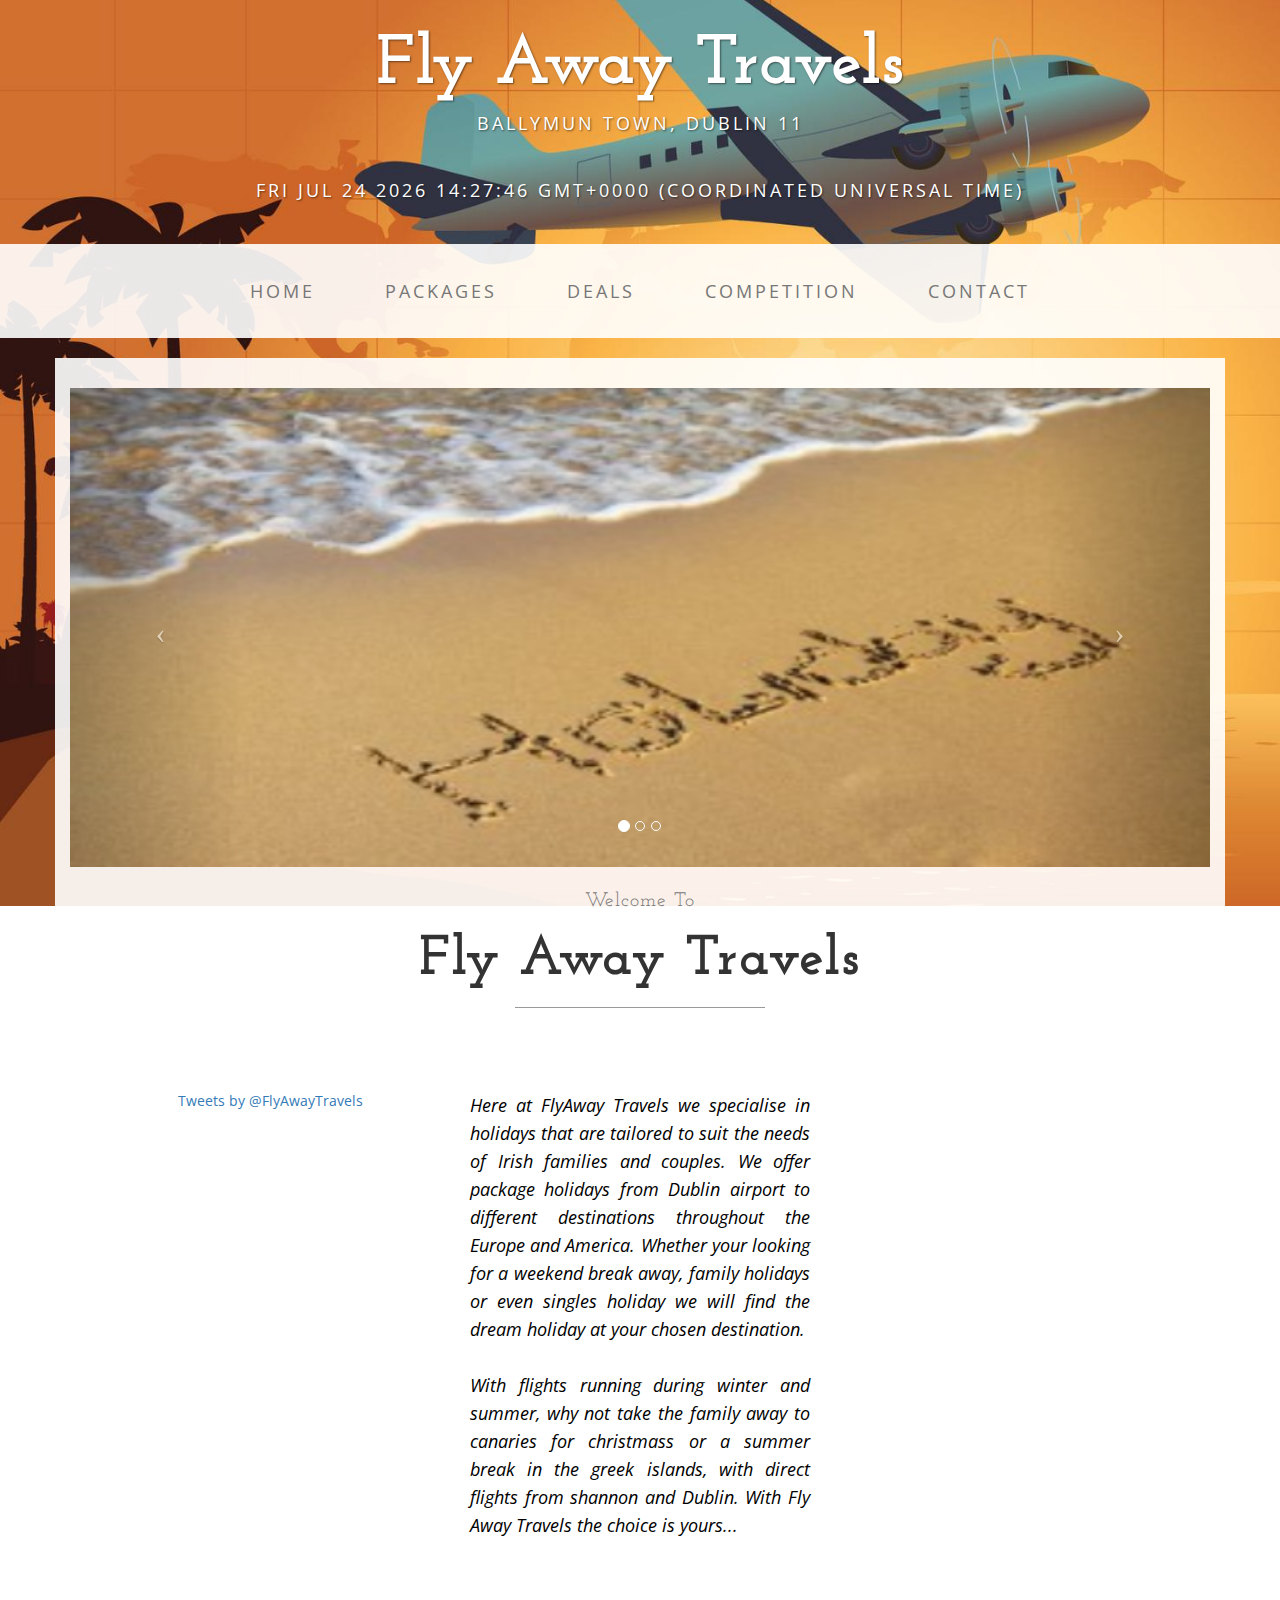
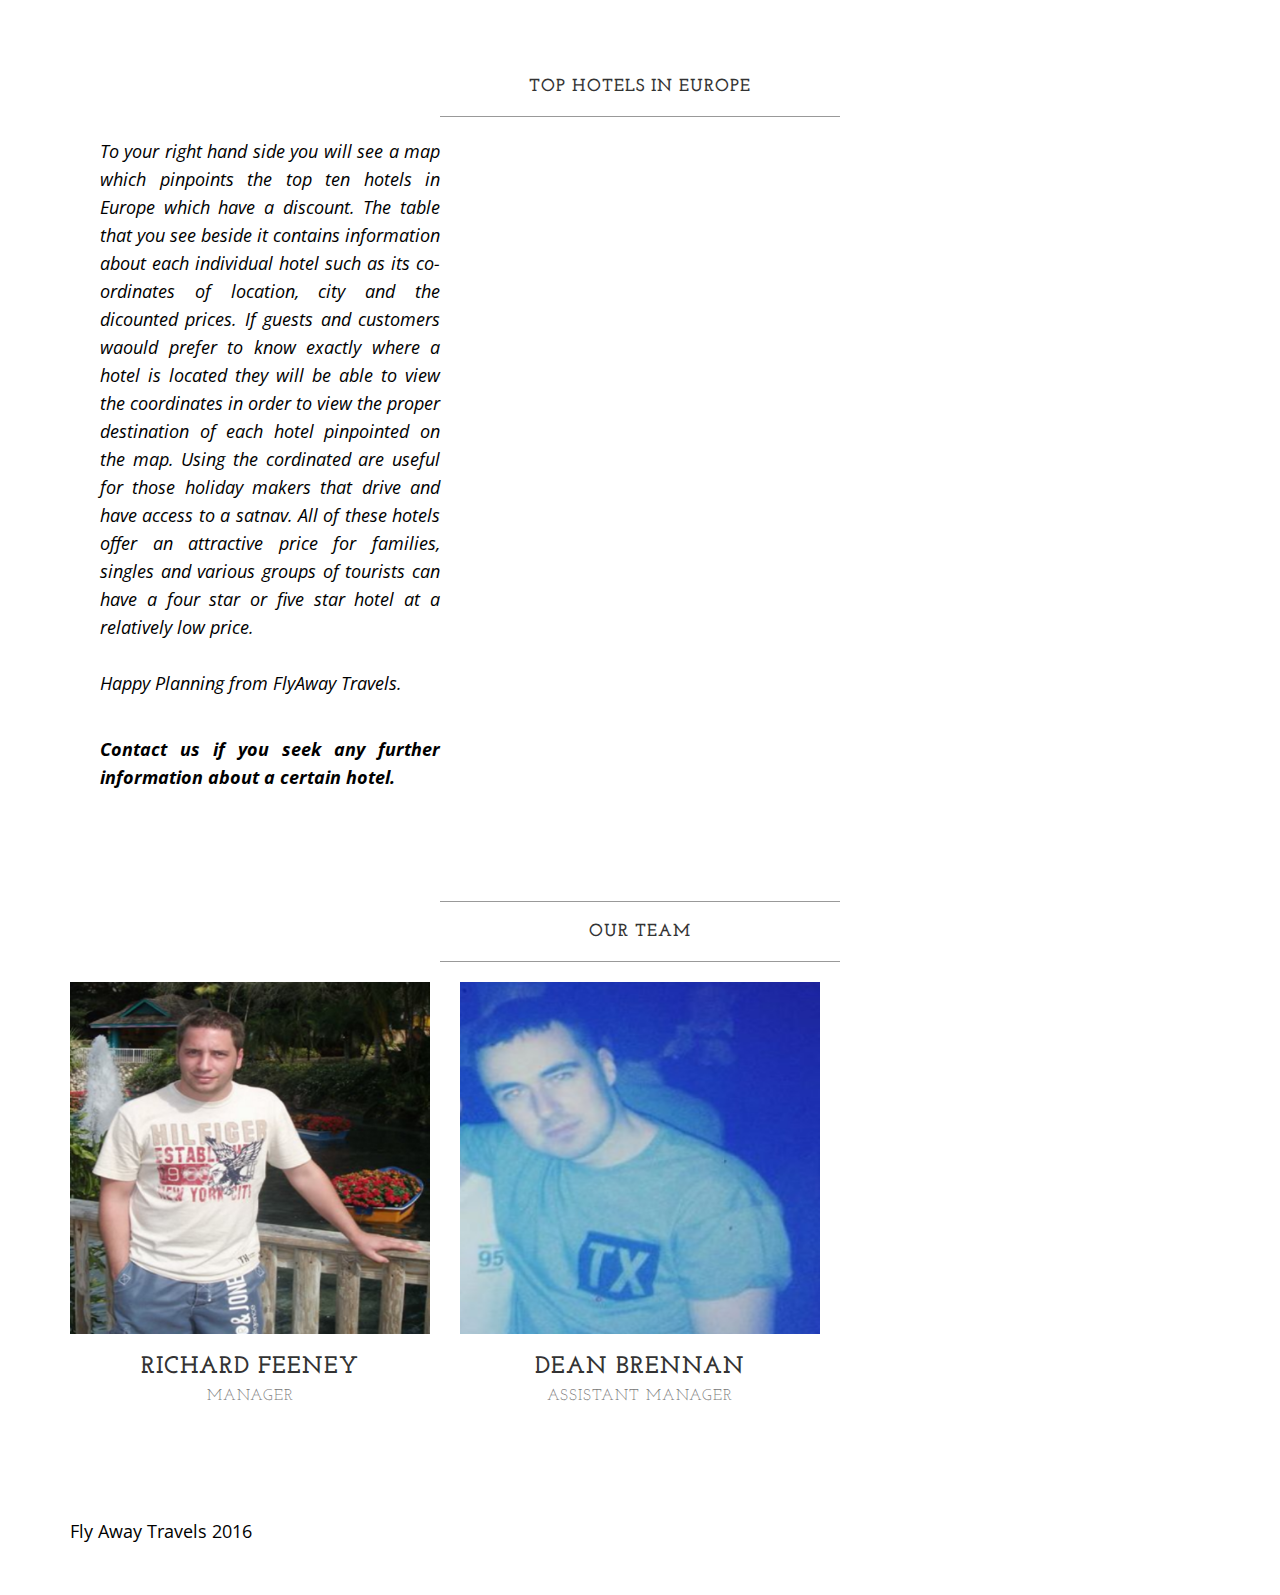
<file: workspace/index.html>
<!--
/*
 * Class link
 *
 * @reference https://www.google.com/fusiontables/DataSource?docid=1BaX6UbRRjL4htWT9OEyS-qJ9hj-qV1LRqEarb4Ii#rows:id=1
 * @author Richard Feeney, X13742281
 *
 */ 
 -->




<!DOCTYPE html>
<html lang="en">
   <head>
      <meta charset="utf-8">
      <meta http-equiv="X-UA-Compatible" content="IE=edge">
      <meta name="viewport" content="width=device-width, initial-scale=1">
      <meta name="description" content="">
      <meta name="author" content="">
      <title>Fly Away Travels - Start Bootstrap Theme</title>
      <!-- Bootstrap Core CSS -->
      <link href="css/bootstrap.min.css" rel="stylesheet">
      <!-- Custom CSS -->
      <link href="css/business-casual.css" rel="stylesheet">
      <!-- Fonts -->
      <link href="http://fonts.googleapis.com/css?family=Open+Sans:300italic,400italic,600italic,700italic,800italic,400,300,600,700,800" rel="stylesheet" type="text/css">
      <link href="http://fonts.googleapis.com/css?family=Josefin+Slab:100,300,400,600,700,100italic,300italic,400italic,600italic,700italic" rel="stylesheet" type="text/css">
      <style type="text/css">
         p{
         text-align: justify;     
         }
      </style>
      <!--  <script language="javascript" type="text/javascript">
         alert("Welcome to FlyAway Travels")
         </script>
         -->
   </head>
   <body>
      <div class="brand">Fly Away Travels</div>
      <div class="address-bar">Ballymun Town, Dublin 11</div>
      <p class ="address-bar" id="date/time"></p>
      <script>
         document.getElementById("date/time").innerHTML = Date();
      </script>
      <!-- Navigation -->
      <nav class="navbar navbar-default" role="navigation">
         <div class="container">
            <!-- Brand and toggle get grouped for better mobile display -->
            <div class="navbar-header">
               <button type="button" class="navbar-toggle" data-toggle="collapse" data-target="#bs-example-navbar-collapse-1">
               <span class="sr-only">Toggle navigation</span>
               <span class="icon-bar"></span>
               <span class="icon-bar"></span>
               <span class="icon-bar"></span>
               </button>
               <!-- navbar-brand is hidden on larger screens, but visible when the menu is collapsed -->
               <a class="navbar-brand" href="index.html">Fly Away Travels</a>
            </div>
            <!-- Collect the nav links, forms, and other content for toggling -->
            <div class="collapse navbar-collapse" id="bs-example-navbar-collapse-1">
               <ul class="nav navbar-nav">
                  <li>
                     <a href="index.html">Home</a>
                  </li>
                  <li>
                     <a href="packages.html">Packages</a>
                  </li>
                  <li>
                     <a href="deals.php">Deals</a>
                  </li> 
                  <li>
                     <a href="comp.html">Competition</a>
                  </li>
                  <li>
                     <a href="contactPage.php">Contact </a>
                  </li>
               </ul>
            </div>
            <!-- /.navbar-collapse -->
         </div>
         <!-- /.container -->
      </nav>
      <div class="container">
         <div class="row">
            <div class="box">
               <div class="col-#FFE87C text-center">
                  <div id="carousel-example-generic" class="carousel slide">
                     <!-- Indicators -->
                     <ol class="carousel-indicators hidden-xs">
                        <li data-target="#carousel-example-generic" data-slide-to="0" class="active"></li>
                        <li data-target="#carousel-example-generic" data-slide-to="1"></li>
                        <li data-target="#carousel-example-generic" data-slide-to="2"></li>
                     </ol>
                     <!-- Wrapper for slides -->
                     <div class="carousel-inner">
                        <div class="item active">
                           <img class="img-responsive img-full" src="img/slide-1.jpg" alt="">
                        </div>
                        <div class="item">
                           <img class="img-responsive img-full" src="img/slide-2.png" alt="">
                        </div>
                        <div class="item">
                           <img class="img-responsive img-full" src="img/slide-3.jpg" alt="">
                        </div>
                     </div>
                     <!-- Controls -->
                     <a class="left carousel-control" href="#carousel-example-generic" data-slide="prev">
                     <span class="icon-prev"></span>
                     </a>
                     <a class="right carousel-control" href="#carousel-example-generic" data-slide="next">
                     <span class="icon-next"></span>
                     </a>
                  </div>
                  <h2 class="brand-before">
                     <small>Welcome to</small>
                  </h2>
                  <h1 class="brand-name">Fly Away Travels</h1>
                  <hr class="tagline-divider">
               </div>
            </div>
         </div>
         <div class="row">
            <div class="box">
               <div class="col-lg-12">
                  <div class="col-sm-4 text-center">
                     <hr class="visible-xs">
                     <a class="twitter-timeline" href="https://twitter.com/FlyAwayTravels" data-widget-id="705045780760018944">Tweets by @FlyAwayTravels</a>
                     <script>!function(d,s,id){var js,fjs=d.getElementsByTagName(s)[0],p=/^http:/.test(d.location)?'http':'https';if(!d.getElementById(id)){js=d.createElement(s);js.id=id;js.src=p+"://platform.twitter.com/widgets.js";fjs.parentNode.insertBefore(js,fjs);}}(document,"script","twitter-wjs");</script>
                  </div>
                  <div class="col-sm-4 text-cen">
                     <p><i> Here at FlyAway Travels we specialise in holidays that are tailored to suit the needs of Irish families and couples. 
                        We offer package holidays from Dublin airport to different destinations throughout the Europe and America. 
                        Whether your looking for a weekend break away, family holidays or even singles holiday we will find the dream holiday 
                        at your chosen destination. 
                        </br>
                        </br>
                        With flights running during winter and summer, why not take 
                        the family away to canaries for christmass or a summer break in the greek islands, with direct flights from shannon and 
                        Dublin. With Fly Away Travels the choice is yours...
                        </br>
                        </br>
                        </i>
                     </p>
                  </div>
                  <div class="col-sm-4 text-center">
                     <script type='text/javascript' src='https://www.hotelscombined.com/SearchBox/325606'></script>
                  </div>
               </div>
            </div>
         </div>
         <div class="row">
            <div class="box">
               <h2 class="intro-text text-center">
                  <strong>Top Hotels in Europe </strong>
               </h2>
               <hr>
               <div class="col-lg-12">  
                  <div class="col-sm-4 text-center">
                     <hr class="visible-xs"> 
                     <p><i>
                        To your right hand side you will see a map which pinpoints the top ten hotels in Europe which have a discount. 
                        The table that you see beside it contains information about each individual hotel such as its co-ordinates of location, 
                        city and the dicounted prices. 
                        If guests and customers waould prefer to know exactly where a hotel is located they will be able to view the coordinates 
                        in order to view the proper destination of each hotel pinpointed on the map. Using the cordinated are useful for those 
                        holiday makers that drive and have access to a satnav. All of these hotels offer an attractive price for families, singles 
                        and various groups of tourists can have a four star or five star hotel at a relatively low price. 
                        </br>
                        </br>
                        Happy Planning from  FlyAway Travels.
                        </br>
                        </br>
                        </i>
                     </p>
                     <p><strong><i> Contact us if you seek any further information about a certain hotel.</i></strong> </p>
                  </div>
                  <div class="col-sm-4 text-center">
                     <hr class="visible-xs">
                      <!-- Embedded Google Map using an iframe - to view the location of the top 10 hotels on Google maps by displaying the data in the google fusion tables.! -->
                     <iframe width="500" height="300" scrolling="no" frameborder="no" src="https://www.google.com/fusiontables/embedviz?q=select+col0+from+1BaX6UbRRjL4htWT9OEyS-qJ9hj-qV1LRqEarb4Ii&amp;viz=MAP&amp;h=false&amp;lat=20.082852191299704&amp;lng=-52.24942800000002&amp;t=1&amp;z=2&amp;l=col0&amp;y=2&amp;tmplt=2&amp;hml=ONE_COL_LAT_LNG"></iframe>
                     <iframe width="500" height="300" scrolling="yes" frameborder="no" src="https://www.google.com/fusiontables/embedviz?viz=GVIZ&amp;t=TABLE&amp;q=select+col0%2C+col1%2C+col2%2C+col3%2C+col4%2C+col5+from+1BaX6UbRRjL4htWT9OEyS-qJ9hj-qV1LRqEarb4Ii&amp;containerId=googft-gviz-canvas"></iframe>
                  </div>
               </div>
            </div>
            <div class="row">
               <div class="box">
                  <div class="col-lg-12">
                     <hr>
                     <h2 class="intro-text text-center">
                        <strong>Our Team</strong>
                     </h2>
                     <hr>
                  </div>
                  <div class="col-sm-4 text-center">
                     <img class="img-responsive" src="img/richard.PNG" alt="">
                     <h3>Richard Feeney
                        </br>
                        <small>Manager</small>
                     </h3>
                  </div>
                  <div class="col-sm-4 text-center">
                     <img class="img-responsive" src="img/dean.PNG" alt="">
                     <h3>Dean Brennan
                        </br>
                        <small>Assistant Manager</small>
                     </h3>
                  </div>
               </div>
            </div>
         </div>
      </div>
      <!-- /.container -->
      <footer>
         <div class="container">
            <div class="row">
               <div class="col-lg-12 text-center">
                  <p>Fly Away Travels 2016</p>
               </div>
            </div>
         </div>
      </footer>
      <!-- jQuery -->
      <script src="js/jquery.js"></script>
      <!-- Bootstrap Core JavaScript -->
      <script src="js/bootstrap.min.js"></script>
      <!-- Script to Activate the Carousel -->
      <script>
         $('.carousel').carousel({
             interval: 5000 //changes the speed
         });
      </script>
   </body>
</html>
</file>
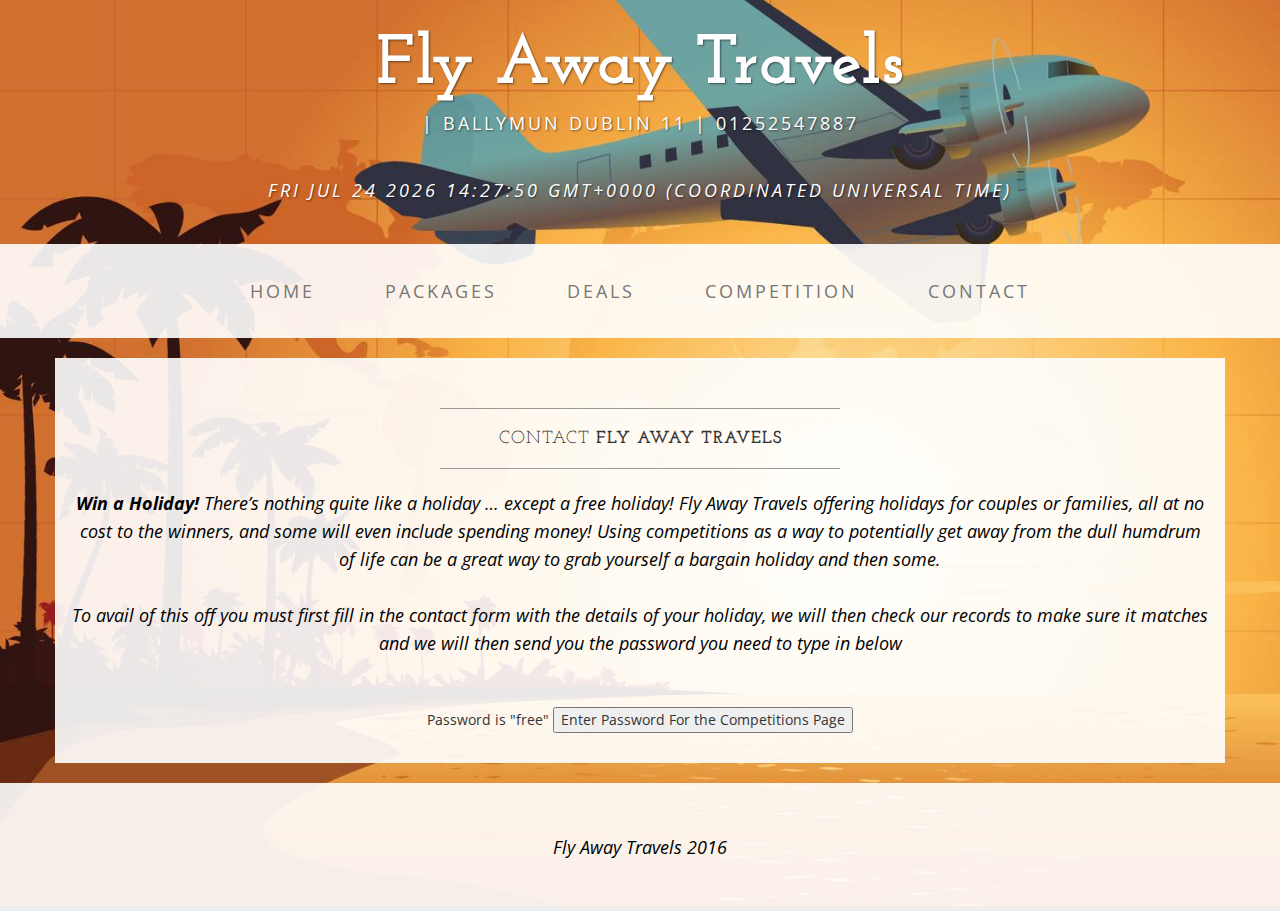
<file: workspace/comp.html>
<!--
/*
 * Class link
 *
 * @reference http://www.javascriptkit.com/script/cut10.shtml
 * @author Richard Feeney, X13742281
 *
 */ 
 -->
<!DOCTYPE html>
<html lang="en">
   <head>
      <meta charset="utf-8">
      <meta http-equiv="X-UA-Compatible" content="IE=edge">
      <meta name="viewport" content="width=device-width, initial-scale=1">
      <meta name="description" content="">
      <meta name="author" content="">
      <title>Contact - Competition Time! - Start Bootstrap Theme</title>
      <!-- Bootstrap Core CSS -->
      <link href="css/bootstrap.min.css" rel="stylesheet">
      <!-- Custom CSS -->
      <link href="css/business-casual.css" rel="stylesheet">
      <!-- Fonts -->
      <link href="http://fonts.googleapis.com/css?family=Open+Sans:300italic,400italic,600italic,700italic,800italic,400,300,600,700,800" rel="stylesheet" type="text/css">
      <link href="http://fonts.googleapis.com/css?family=Josefin+Slab:100,300,400,600,700,100italic,300italic,400italic,600italic,700italic" rel="stylesheet" type="text/css">
      <!-- HTML5 Shim and Respond.js IE8 support of HTML5 elements and media queries -->
      <!-- WARNING: Respond.js doesn't work if you view the page via file:// -->
      <!--[if lt IE 9]>
      <script src="https://oss.maxcdn.com/libs/html5shiv/3.7.0/html5shiv.js"></script>
      <script src="https://oss.maxcdn.com/libs/respond.js/1.4.2/respond.min.js"></script>
      <![endif]-->
      <style type="text/css">
         body{
         background-color: #525252;
         }
         .centered-form{
         margin-top: 60px;
         }
         .centered-form .panel{
         background: rgba(255, 255, 255, 0.8);
         box-shadow: rgba(0, 0, 0, 0.3) 20px 20px 20px;
         }
         p{
         text-align:center;
         font-style: italic;
         }
      </style>
      <script>
         function password() {
         var p = 1;
         var Entered = prompt('Please Enter Your password',' ');
         while (p < 3) {
         if (!Entered) 
         history.go(-1);
         if (Entered.toLowerCase() == "free") {
         window.open('compfin.html');
         break;
         } 
         p+=1;
         var Entered = prompt('Access Denied - password Incorrect, Please Try Again.','password');
         }
         if (Entered.toLowerCase()!="password" & p ==3) 
         history.go(-1);
         return " ";
         } 
      </script>
   </head>
   <body>
      <div class="brand">Fly Away Travels</div>
      <div class="address-bar">| Ballymun Dublin 11 | 01252547887</div>
      <p class ="address-bar" id="date/time"></p>
      <script>
         document.getElementById("date/time").innerHTML = Date();
      </script>
      <!-- Navigation -->
      <nav class="navbar navbar-default" role="navigation">
         <div class="container">
            <!-- Brand and toggle get grouped for better mobile display -->
            <div class="navbar-header">
               <button type="button" class="navbar-toggle" data-toggle="collapse" data-target="#bs-example-navbar-collapse-1">
               <span class="sr-only">Toggle navigation</span>
               <span class="icon-bar"></span>
               <span class="icon-bar"></span>
               <span class="icon-bar"></span>
               </button>
               <!-- navbar-brand is hidden on larger screens, but visible when the menu is collapsed -->
               <a class="navbar-brand" href="index.html">Business Casual</a>
            </div>
            <!-- Collect the nav links, forms, and other content for toggling -->
            <div class="collapse navbar-collapse" id="bs-example-navbar-collapse-1">
               <ul class="nav navbar-nav">
                  <li>
                     <a href="index.html">Home</a>
                  </li>
                  <li>
                     <a href="packages.html">Packages</a>
                  </li>
                  <li>
                     <a href="deals.php">Deals</a>
                  </li>
                  <li>
                     <a href="comp.html">Competition</a>
                  </li>
                  <li>
                     <a href="contactPage.php">Contact </a>
                  </li>
               </ul>
            </div>
            <!-- /.navbar-collapse -->
         </div>
         <!-- /.container -->
      </nav>
      <div class="container">
         <div class="row">
            <div class="box">
               <div class="col-lg-12">
                  <hr>
                  <h2 class="intro-text text-center">Contact
                     <strong>Fly Away Travels</strong>
                  </h2>
                  <hr>
               </div>
               <p><b>Win a Holiday!</b> There’s nothing quite like a holiday … except a free holiday! <i>Fly Away Travels</i> 
                  offering holidays for couples or families, all at no cost to the winners, and some will even include 
                  spending money! Using competitions as a way to potentially get away from the dull humdrum of life can 
                  be a great way to grab yourself a bargain holiday and then some.
                  <br/>
                  <br/>To avail of this off you must first fill in the contact form with the details of your holiday, we will then 
                  check our records to make sure it matches and we will then send you the password you need to type in below
               </p>
               </br>
               </br>
               <center>
                  <form class = "link">
                     Password is "free" <input type="button" value="Enter Password For the Competitions Page" onClick="password()">
                  </form>
               </center>
            </div>
            <div class="clearfix"></div>
         </div>
      </div>
      </div>
      <!-- /.container -->
      <footer>
         <div class="container">
            <div class="row">
               <div class="col-lg-12 text-center">
                  <p>Fly Away Travels 2016</p>
               </div>
            </div>
         </div>
      </footer>
      <!-- jQuery -->
      <script src="js/jquery.js"></script>
      <!-- Bootstrap Core JavaScript -->
      <script src="js/bootstrap.min.js"></script>
   </body>
</html>
</file>
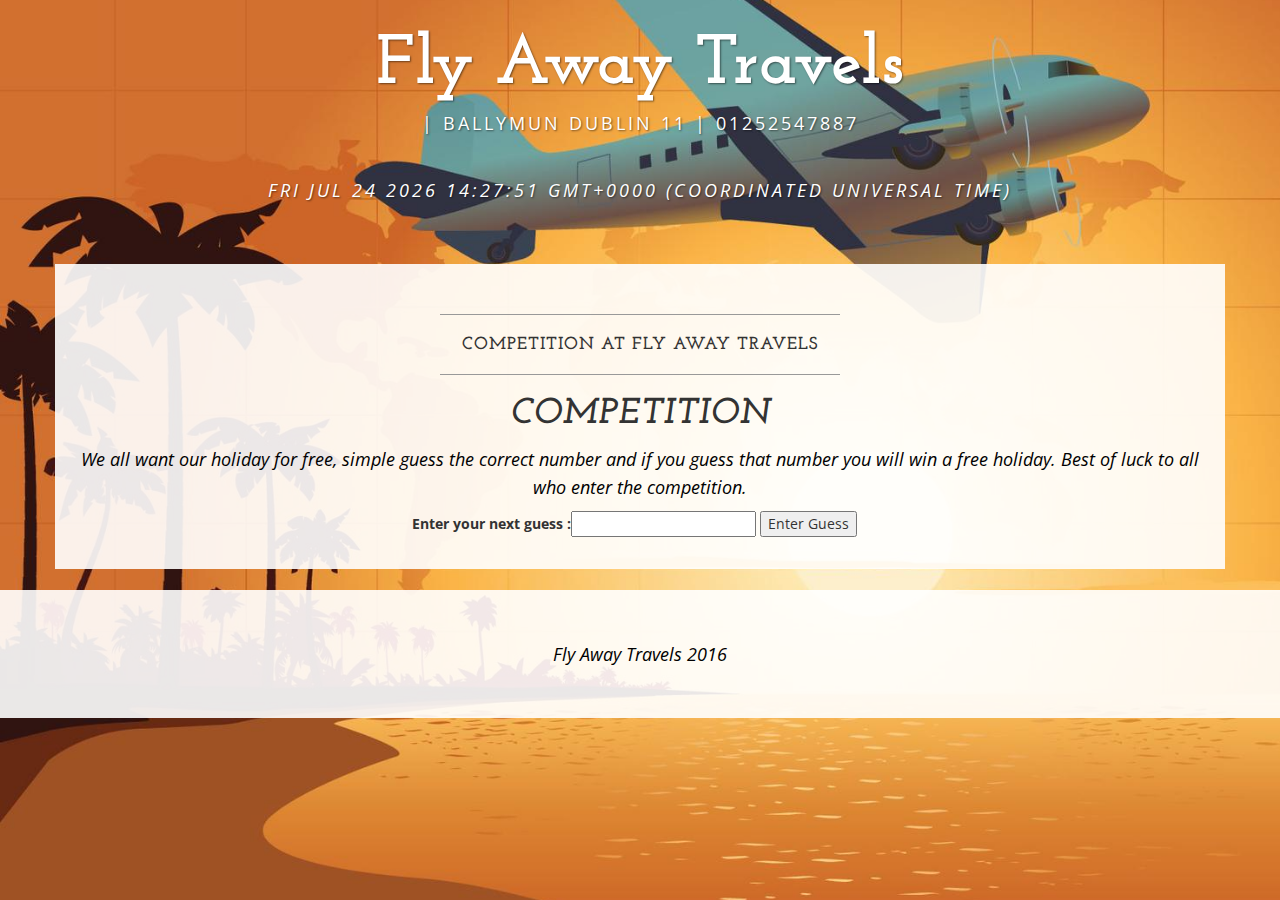
<file: workspace/compfin.html>
<!--/*
 *
 *
 * @reference http://www.javascriptkit.com/script/cut10.shtml
 * @author Richard Feeney, X13742281
 *
 */ 
 -->
<!DOCTYPE html>
<html lang="en">
   <head>
      <meta charset="utf-8">
      <meta http-equiv="X-UA-Compatible" content="IE=edge">
      <meta name="viewport" content="width=device-width, initial-scale=1">
      <meta name="description" content="">
      <meta name="author" content="">
      <title>Contact - Competition Time!! - Start Bootstrap Theme</title>
      <!-- Bootstrap Core CSS -->
      <link href="css/bootstrap.min.css" rel="stylesheet">
      <!-- Custom CSS -->
      <link href="css/business-casual.css" rel="stylesheet">
      <!-- Fonts -->
      <link href="http://fonts.googleapis.com/css?family=Open+Sans:300italic,400italic,600italic,700italic,800italic,400,300,600,700,800" rel="stylesheet" type="text/css">
      <link href="http://fonts.googleapis.com/css?family=Josefin+Slab:100,300,400,600,700,100italic,300italic,400italic,600italic,700italic" rel="stylesheet" type="text/css">
      <!-- HTML5 Shim and Respond.js IE8 support of HTML5 elements and media queries -->
      <!-- WARNING: Respond.js doesn't work if you view the page via file:// -->
      <!--[if lt IE 9]>
      <script src="https://oss.maxcdn.com/libs/html5shiv/3.7.0/html5shiv.js"></script>
      <script src="https://oss.maxcdn.com/libs/respond.js/1.4.2/respond.min.js"></script>
      <![endif]-->
      <style type="text/css">
         body{
         background-color: #525252;
         }
         .centered-form{
         margin-top: 60px;
         }
         .centered-form .panel{
         background: rgba(255, 255, 255, 0.8);
         box-shadow: rgba(0, 0, 0, 0.3) 20px 20px 20px;
         }
         p,h1{
         text-align:center;
         font-style: italic;
         }
         .form {
         margin: auto;
         width: 40%;
         }
      </style>
   </head>
   <body>
      <div class="brand">Fly Away Travels</div>
      <div class="address-bar">| Ballymun Dublin 11 | 01252547887</div>
      <p class ="address-bar" id="date/time"></p>
      <script>
         document.getElementById("date/time").innerHTML = Date();
      </script>
      <!-- Navigation -->
      <nav class="navbar navbar-default" role="navigation">
         <div class="container">
            <!-- Brand and toggle get grouped for better mobile display -->
            <div class="navbar-header">
               <button type="button" class="navbar-toggle" data-toggle="collapse" data-target="#bs-example-navbar-collapse-1">
               <span class="sr-only">Toggle navigation</span>
               <span class="icon-bar"></span>
               <span class="icon-bar"></span>
               <span class="icon-bar"></span>
               </button>
               <!-- navbar-brand is hidden on larger screens, but visible when the menu is collapsed -->
               <a class="navbar-brand" href="index.html">Competition Time!!</a>
            </div>
            <!-- /.navbar-collapse -->
         </div>
         <!-- /.container -->
      </nav>
      <div class="container">
         <div class="row">
            <div class="box">
               <div class="col-lg-12">
                  <hr>
                  <h2 class="intro-text text-center">
                     <strong>Competition at Fly Away Travels</strong>
                  </h2>
                  <hr>
               </div>
               <h1>Competition</h1>
               <p>We all want our holiday for free, simple guess the correct number and if you guess that number you 
                  will win a free holiday. Best of luck to all who enter the competition.
               </p>
               <p id="guess"></p>
               <p id="result"></p>
               <p id="lowOrHi"></p>
               <div class="form">
                  <label for="guessTextArea">Enter your next guess  : </label><input type="text" id="guessTextArea">
                  <button id="submit">Enter Guess</button>
               </div>
            </div>
            <div class="col-md-4">
            </div>
            <div class="clearfix"></div>
         </div>
      </div>
      </div>
      <!-- /.container -->
      <footer>
         <div class="container">
            <div class="row">
               <div class="col-lg-12 text-center">
                  <p>Fly Away Travels 2016</p>
               </div>
            </div>
         </div>
      </footer>
      <!-- jQuery -->
      <script src="js/jquery.js"></script>
      <!-- Bootstrap Core JavaScript -->
      <script src="js/bootstrap.min.js"></script>
   </body>
   <script language="javascript" type="text/javascript">
      function randomString() {
      var chars = "0123456789ABCDEFGHIJKLMNOPQRSTUVWXTZabcdefghiklmnopqrstuvwxyz";
      var string_length = 8;
      var randomstring = '';
      for (var i=0; i<string_length; i++) {
      var rnum = Math.floor(Math.random() * chars.length);
      randomstring += chars.substring(rnum,rnum+1);
      }
      document.randform.randomfield.value = randomstring;
      }
   </script>
   
   <script>
      var randomNumber = Math.floor(Math.random() * 100) + 1;
      var guess = document.getElementById("guess");
      var submit = document.getElementById("submit");
      var guessTextArea = document.getElementById("guessTextArea");
      var count = 1;
      function check() {
        var usersGuesses = Number(guessTextArea.value);
        guess.innerHTML += usersGuesses + " ";
        if(count == 1) {
           result.innerHTML = "Unlucky, Try again another time.  PLease exit out for this window to return to when you left off.";
    
          disable();
        } else {
          
          if(usersGuesses == randomNumber) {
            result.innerHTML = "Congratulations! You got it right! Please call us on 01252547887 with paswword winner. PLease exit out for this window to return to when you left off.";
            
            lowOrHi.innerHTML = "";
            disable();
          } else {
            result.innerHTML = "result!";
          }
          guessTextArea.value = "";
        }
      }
      function disable() {
        var all = document.querySelector(".form"); // grab a reference to the whole form (the contents of the div with class form)
        all.style.opacity = 0.5; // change the opacity of the form to 0.5
        guessTextArea.setAttribute("disabled", "disabled");
        submit.setAttribute("disabled", "disabled"); // disable the form field and submit button so they can no longer be used
      }
      submit.onclick = check;
   </script>
</html>
</file>
<file: workspace/css/business-casual.css>
/*!
 * Start Bootstrap - Business Casual Bootstrap Theme (http://startbootstrap.com)
 * Code licensed under the Apache License v2.0.
 * For details, see http://www.apache.org/licenses/LICENSE-2.0.
 */

body {
    font-family: "Open Sans","Helvetica Neue",Helvetica,Arial,sans-serif;
    background: url('../img/holidayBG.jpg') no-repeat center center fixed;
    -webkit-background-size: cover;
    -moz-background-size: cover;
    background-size: cover;
    -o-background-size: cover;
}

h1,
h2,
h3,
h4,
h5,
h6 {
    text-transform: uppercase;
    font-family: "Josefin Slab","Helvetica Neue",Helvetica,Arial,sans-serif;
    font-weight: 700;
    letter-spacing: 1px;
}

p {
    font-size: 1.25em;
    line-height: 1.6;
    color: #000;
}

hr {
    max-width: 400px;
    border-color: #999999;
}

.brand,
.address-bar {
    display: none;
}

.navbar-brand {
    text-transform: uppercase;
    font-weight: 900;
    letter-spacing: 2px;
}

.navbar-nav {
    text-transform: uppercase;
    font-weight: 400;
    letter-spacing: 3px;
}

.img-full {
    min-width: 100%;
}

.brand-before,
.brand-name {
    text-transform: capitalize;
}

.brand-before {
    margin: 15px 0;
}

.brand-name {
    margin: 0;
    font-size: 4em;
}

.tagline-divider {
    margin: 15px auto 3px;
    max-width: 250px;
    border-color: #999999;
}

.box {
    margin-bottom: 20px;
    padding: 30px 15px;
    background: #fff;
    background: rgba(255,255,255,0.9);
}

.intro-text {
    text-transform: uppercase;
    font-size: 1.25em;
    font-weight: 400;
    letter-spacing: 1px;
}

.img-border {
    float: none;
    margin: 0 auto 0;
    border: #999999 solid 1px;
}

.img-left {
    float: none;
    margin: 0 auto 0;
}

footer {
    background: #fff;
    background: rgba(255,255,255,0.9);
}

footer p {
    margin: 0;
    padding: 50px 0;
}

@media screen and (min-width:768px) {
    .brand {
        display: inherit;
        margin: 0;
        padding: 30px 0 10px;
        text-align: center;
        text-shadow: 1px 1px 2px rgba(0,0,0,0.5);
        font-family: "Josefin Slab","Helvetica Neue",Helvetica,Arial,sans-serif;
        font-size: 5em;
        font-weight: 700;
        line-height: normal;
        color: #fff;
    }

    .top-divider {
        margin-top: 0;
    }

    .img-left {
        float: left;
        margin-right: 25px;
    }

    .address-bar {
        display: inherit;
        margin: 0;
        padding: 0 0 40px;
        text-align: center;
        text-shadow: 1px 1px 2px rgba(0,0,0,0.5);
        text-transform: uppercase;
        font-size: 1.25em;
        font-weight: 400;
        letter-spacing: 3px;
        color: #fff;
    }

    .navbar {
        border-radius: 0;
    }

    .navbar-header {
        display: none;
    }

    .navbar {
        min-height: 0;
    }

    .navbar-default {
        border: none;
        background: #fff;
        background: rgba(255,255,255,0.9);
    }

    .nav>li>a {
        padding: 35px;
    }

    .navbar-nav>li>a {
        line-height: normal;
    }

    .navbar-nav {
        display: table;
        float: none;
        margin: 0 auto;
        table-layout: fixed;
        font-size: 1.25em;
    }
}

@media screen and (min-width:1200px) {
    .box:after {
        content: '';
        display: table;
        clear: both;
    }
}
</file>
